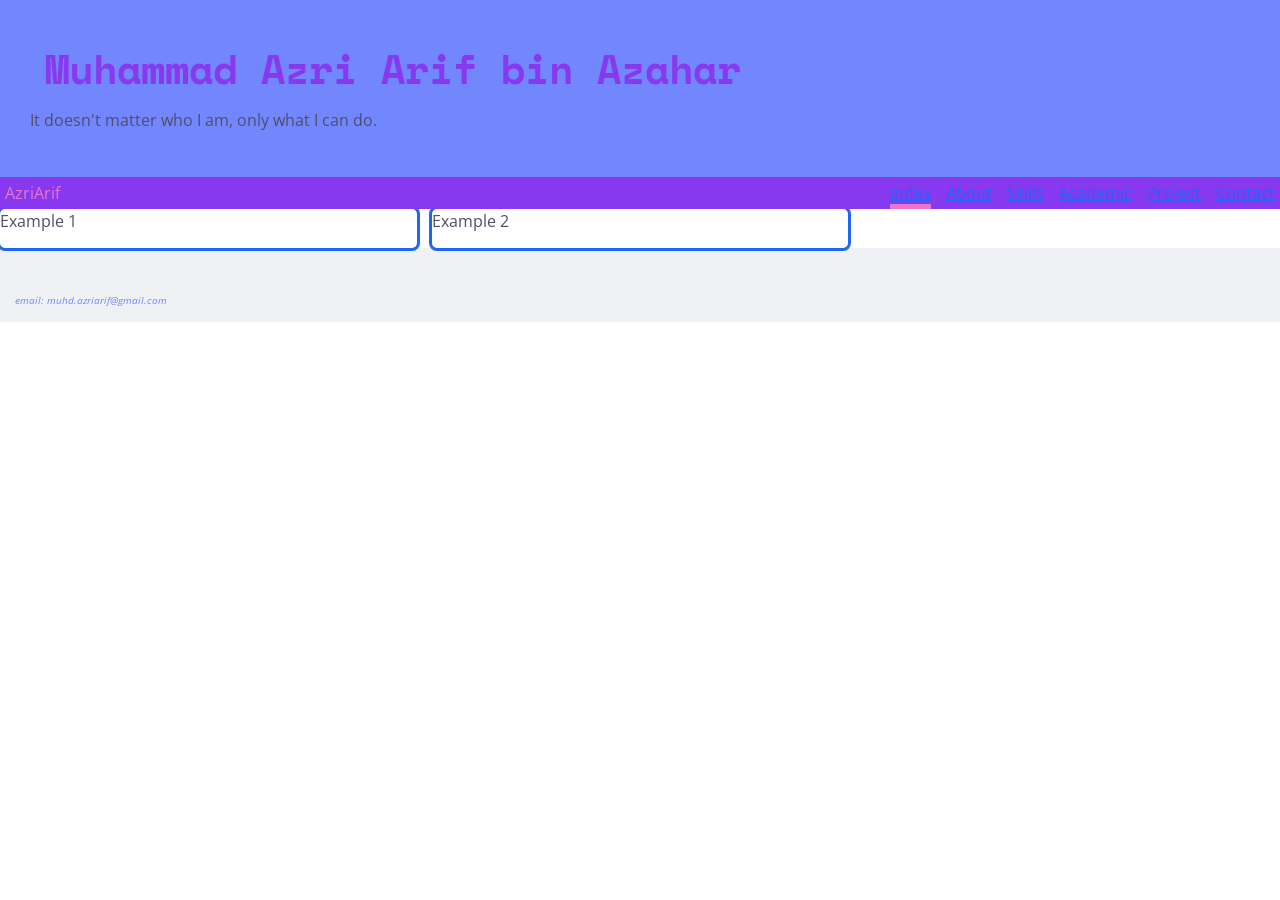
<file: index.html>
<!DOCTYPE html>
<html lang="en">
<head>
	<meta charset="UTF-8">
	<meta name="viewport" content="width=device-width, initial-scale=1.0">
    <title>Portfolio</title>
	<link rel="stylesheet" href="style.css">
</head>
<body>

<header>
	<div>
		<h1>Muhammad Azri Arif bin Azahar</h1>
		<p>It doesn't matter who I am, only what I can do.</p>
	</div>
</header>

<nav>
	<div class="logo">AzriArif</div>
		<ul>
			<li><a href="index.html" class="active">Index</a></li>
			<li><a href="about.html">About</a></li>
			<li><a href="skills.html">Skills</a></li>
			<li><a href="academic.html">Academic</a></li>
			<li><a href="projects.html">Project</a></li>
			<li><a href="contact.html">Contact</a></li>
		</ul>
</nav>

<section>
	<div class="index-container">
		<div class="card">
			<p>Example 1</p>
		</div>
		<div class="card">
			<p>Example 2</p>
		</div>
	</div>
	
</section>
<main></main>
<section></section>

<footer>
	<address> 
		email: muhd.azriarif@gmail.com
	</address>
</footer>
</body>
</file>
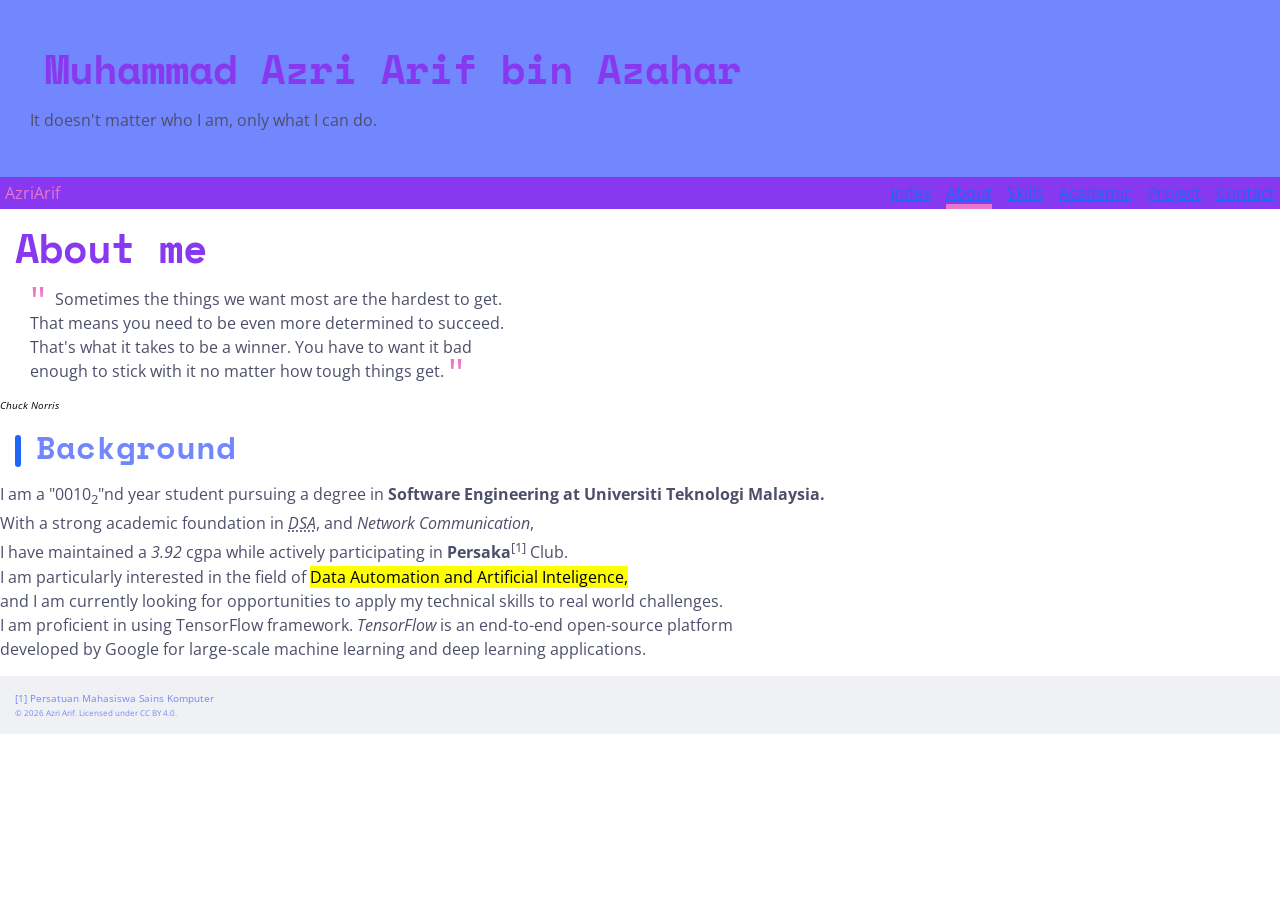
<file: about.html>
<!DOCTYPE html>
<html lang="en">
<head>
	<meta charset="UTF-8">
	<meta name="viewport" content="width=device-width, initial-scale=1.0">
	<title>Portfolio</title>
	<link rel="stylesheet" href="style.css">
</head>
<body>

<header>
	<div>
		<h1>Muhammad Azri Arif bin Azahar</h1>
		<p>It doesn't matter who I am, only what I can do.</p>
	</div>
</header>

<nav>
	<div class="logo">AzriArif</div>
		<ul>
			<li><a href="index.html">Index</a></li>
			<li><a href="about.html" class="active">About</a></li>
			<li><a href="skills.html">Skills</a></li>
			<li><a href="academic.html">Academic</a></li>
			<li><a href="projects.html">Project</a></li>
			<li><a href="contact.html">Contact</a></li>
		</ul>
</nav>

<section>
	<h1>About me</h1>
	<blockquote cite="https://en.wikiquote.org/wiki/Chuck_Norris">
		Sometimes the things we want most are the hardest to get. <br> 
		That means you need to be even more determined to succeed. <br>
		That's what it takes to be a winner. You have to want it bad <br> 
		enough to stick with it no matter how tough things get.
	</blockquote>
	<cite>Chuck Norris</cite>
		<h2>Background</h2>
	<p>
		I am a "0010<sub>2</sub>"nd year student pursuing a degree in <strong>Software Engineering at Universiti Teknologi Malaysia.</strong><br> 
		With a strong academic foundation in <abbr title="Data Structure and Algorithm"><em>DSA</em></abbr>, and <em>Network Communication</em>,<br> 
		I have maintained a <i>3.92</i> cgpa while actively participating in <b>Persaka</b><sup>[1]</sup> Club.<br>
		I am particularly interested in the field of <mark> Data Automation and Artificial Inteligence,</mark><br>
		and I am currently looking for opportunities to apply my technical skills to real world challenges.<br>
		I am proficient in using TensorFlow framework. <dfn>TensorFlow</dfn> is an end-to-end open-source platform <br>
		developed by Google for large-scale machine learning and deep learning applications.
		<!-- <strong> is used to add a strong importance, it will be typically displayed in bold, a screen reader will add an intonation or emphasis to show the difference-->
		<!-- <em> is used for emphasized text, it will be displayed in italic but the screen reader will add a verbal stress-->		
		<!-- both <b> and <i> is only for display while not changing anything for a screen reader-->
	</p>
</section>

<footer>
	[1] Persatuan Mahasiswa Sains Komputer <br>
	<small>© 2026 Azri Arif. Licensed under CC BY 4.0.</small>
</footer>
</body>
</html>
</file>
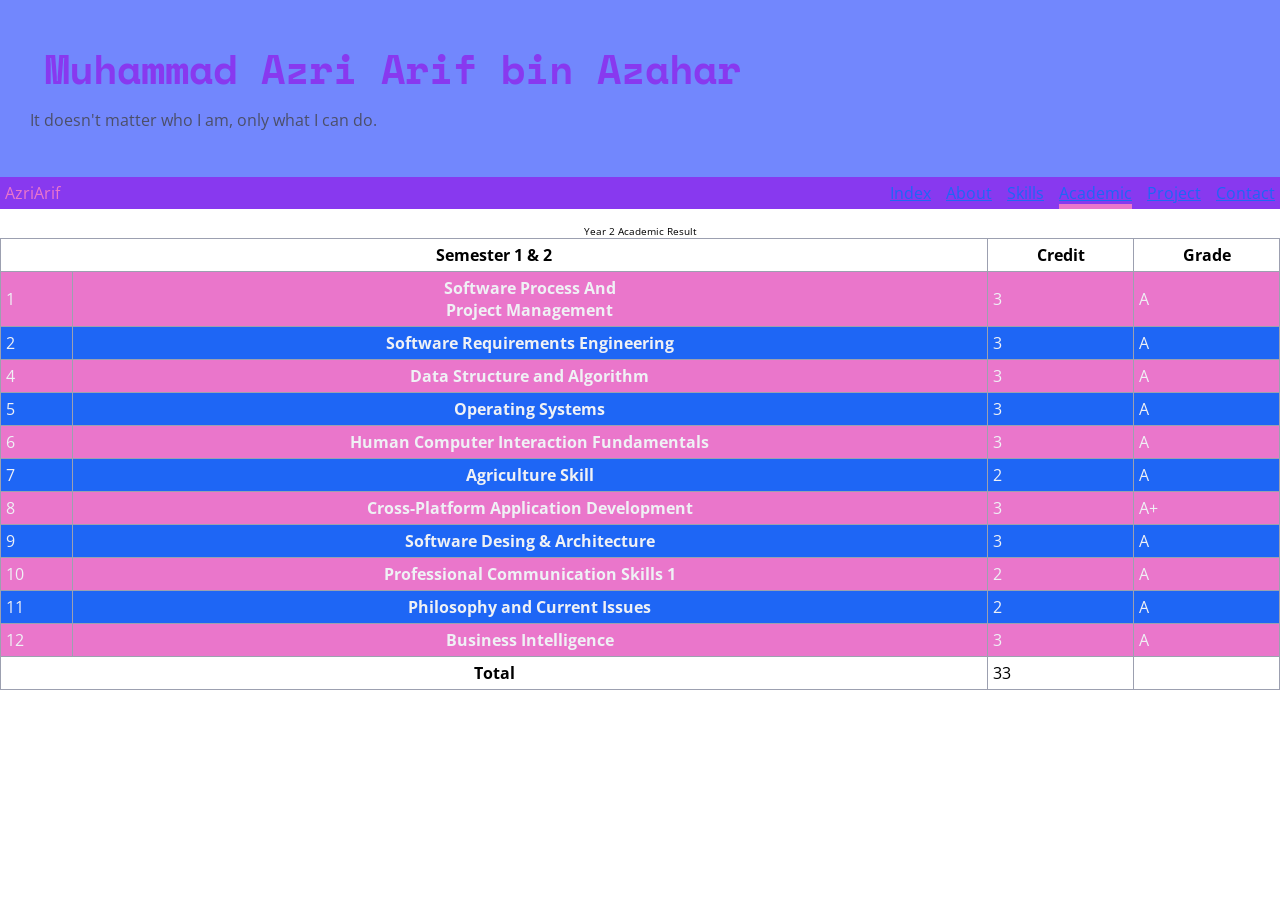
<file: academic.html>
<!DOCTYPE html>
<html lang="en">

<head>
    <meta charset="UTF-8">
    <meta name="viewport" content="width=device-width, initial-scale=1.0">
    <title>Document</title>
    <link rel="stylesheet" href="style.css">
</head>


<body>

<header>
	<div>
		<h1>Muhammad Azri Arif bin Azahar</h1>
		<p>It doesn't matter who I am, only what I can do.</p>
	</div>
</header>

<nav>
	<div class="logo">AzriArif</div>
		<ul>
			<li><a href="index.html">Index</a></li>
			<li><a href="about.html">About</a></li>
			<li><a href="skills.html">Skills</a></li>
			<li><a href="academic.html" class="active">Academic</a></li>
			<li><a href="projects.html">Project</a></li>
			<li><a href="contact.html">Contact</a></li>
		</ul>
</nav>
    
    <table border="1" cellpadding="10" cellspacing="0">
        <caption>Year 2 Academic Result</caption>
        <thead>
            <tr>
                <th scope="col" colspan="2">Semester 1 &amp; 2</th>
                <th scope="col"> Credit</th>
                <th scope="col"> Grade </th>
            </tr>
        </thead>
        <tbody>
            <tr>
                <td>1</td>
                <th scope="row"> Software Process And <br>Project Management</th>
                <td>3</td>
                <td>A</td>
            </tr>
            <tr>
                <td>2</td>
                <th scope="row">Software Requirements Engineering</th>
                <td>3</td>
                <td>A</td>
            </tr>
            <tr>
                <td>4</td>
                <th scope="row">Data Structure and Algorithm</th>
                <td>3</td>
                <td>A</td>
            </tr>
            <tr>
                <td>5</td>
                <th scope="row">Operating Systems</th>
                <td>3</td>
                <td>A</td>
            </tr>
            <tr>
                <td>6</td>
                <th scope="row">Human Computer Interaction Fundamentals</th>
                <td>3</td>
                <td>A</td>
            </tr>
            <tr>
                <td>7</td>
                <th scope="row">Agriculture Skill</th>
                <td>2</td>
                <td>A</td>
            </tr>
            <tr>
                <td>8</td>
                <th scope="row">Cross-Platform Application Development</th>
                <td>3</td>
                <td>A+</td>
            </tr>
            <tr>
                <td>9</td>
                <th scope="row">Software Desing & Architecture</th>
                <td>3</td>
                <td>A</td>
            </tr>
            <tr>
                <td>10</td>
                <th scope="row">Professional Communication Skills 1</th>
                <td>2</td>
                <td>A</td>
            </tr>
            <tr>
                <td>11</td>
                <th scope="row">Philosophy and Current Issues</th>
                <td>2</td>
                <td>A</td>
            </tr>
            <tr>
                <td>12</td>
                <th scope="row">Business Intelligence</th>
                <td>3</td>
                <td>A</td>
            </tr>
        </tbody>
        <tfoot>
            <tr>
                <th scope="row" colspan="2" rowspan="1">Total</th>
                <td>33</td>
                <td></td>
            </tr>
        </tfoot>
    </table>
</body>

</html>
</file>
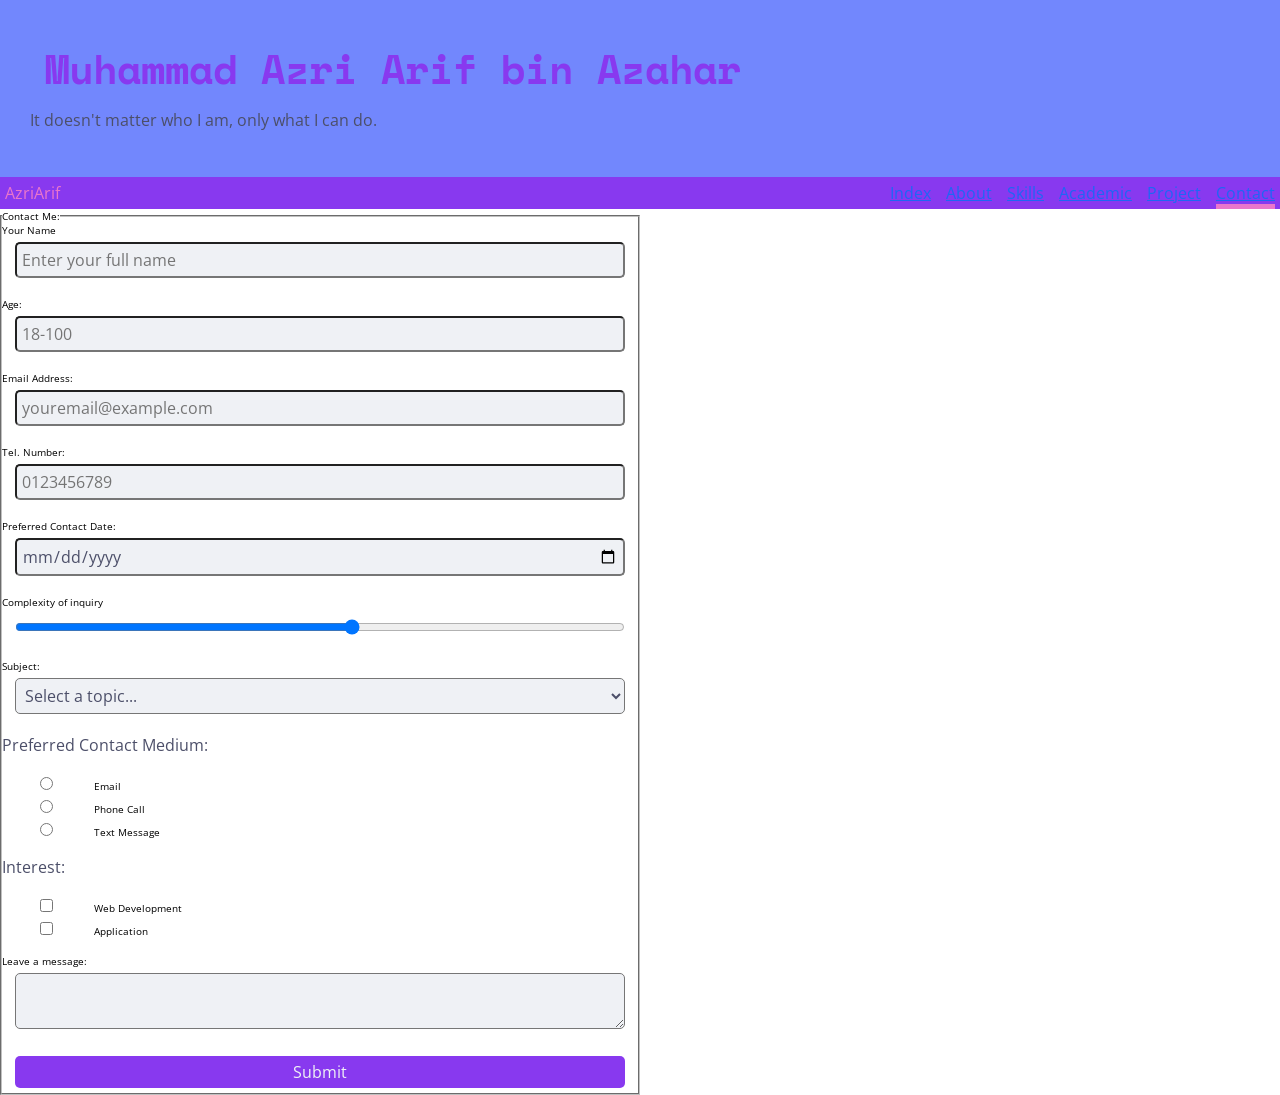
<file: contact.html>
<!DOCTYPE html>
<html lang="en">
<head>
	<meta charset="UTF-8">
	<meta name="viewport" content="width=device-width, initial-scale=1.0">
	<title>Contact</title>
    <link rel="stylesheet" href="style.css">
</head>

<header>
	<div>
		<h1>Muhammad Azri Arif bin Azahar</h1>
		<p>It doesn't matter who I am, only what I can do.</p>
	</div>
</header>

<nav>
	<div class="logo">AzriArif</div>
		<ul>
			<li><a href="index.html">Index</a></li>
			<li><a href="about.html">About</a></li>
			<li><a href="skills.html">Skills</a></li>
			<li><a href="academic.html">Academic</a></li>
			<li><a href="projects.html">Project</a></li>
			<li><a href="contact.html" class="active">Contact</a></li>
		</ul>
</nav>

<body>
	<form action="#">
        <fieldset >
            <legend>Contact Me:</legend>
            <label for="fullname">Your Name</label>
            <input type="text" id="fullname" name="fullname" placeholder="Enter your full name" required maxlength="100"> <br>
            <br><label for="age">Age:</label>
            <input type="number" id="age" name="age" min="18" max="100" placeholder="18-100" required><br>
            <br><label for="email">Email Address:</label>
            <input type="email" id="email" name="email" placeholder="youremail@example.com" required> <br>
            <br><label for="telephone">Tel. Number: </label>
            <input type="tel" id="telephone" name="telephone" placeholder="0123456789" required> <br>
            <br><label for="datepref">Preferred Contact Date:</label>
            <input type="date" id="datepref" name="datepref"><br>
            <br><label for="complexity">Complexity of inquiry</label><br>
            <input type="range" id="complexity" name="complexity" min="1" max="10" ><br>
            <br><label for="subject">Subject:</label><br>
            <select id="subject" name="subject" required>
                <option value="" disabled selected>Select a topic...</option>
                <optgroup label="General">
                    <option value="inquiry">General Inquiry</option>
                    <option value="feedback">Feedback</option>
                </optgroup>
                <optgroup label="Work/Business">
                    <option value="freelance">Freelance Project</option>
                    <option value="consultation">Consultation</option>
                </optgroup>
            </select><br>  
            <br><p>Preferred Contact Medium:</p>
            <input type="radio" id="contactpref1" name="contactpref" value="email">
            <label for="contactpref1">Email</label><br>
            <input type="radio" id="contactpref2" name="contactpref" value="phone">
            <label for="contactpref2">Phone Call</label><br>
            <input type="radio" id="contactpref3" name="contactpref" value="textmessage">
            <label for="contactpref3">Text Message</label><br>
            <br><p>Interest:</p>
            <input type="checkbox" id="webdev" name="interest" value="webdev">
            <label for="webdev">Web Development</label><br>
            <input type="checkbox" id="app" name="interest" value="app">
            <label for="webdev">Application</label><br>
            <br><label for="message">Leave a message: </label><br>
            <textarea id="message" name="message" ></textarea><br>
            <br><input type="submit" >
        </fieldset>
    </form>
</body>
</html>
</file>
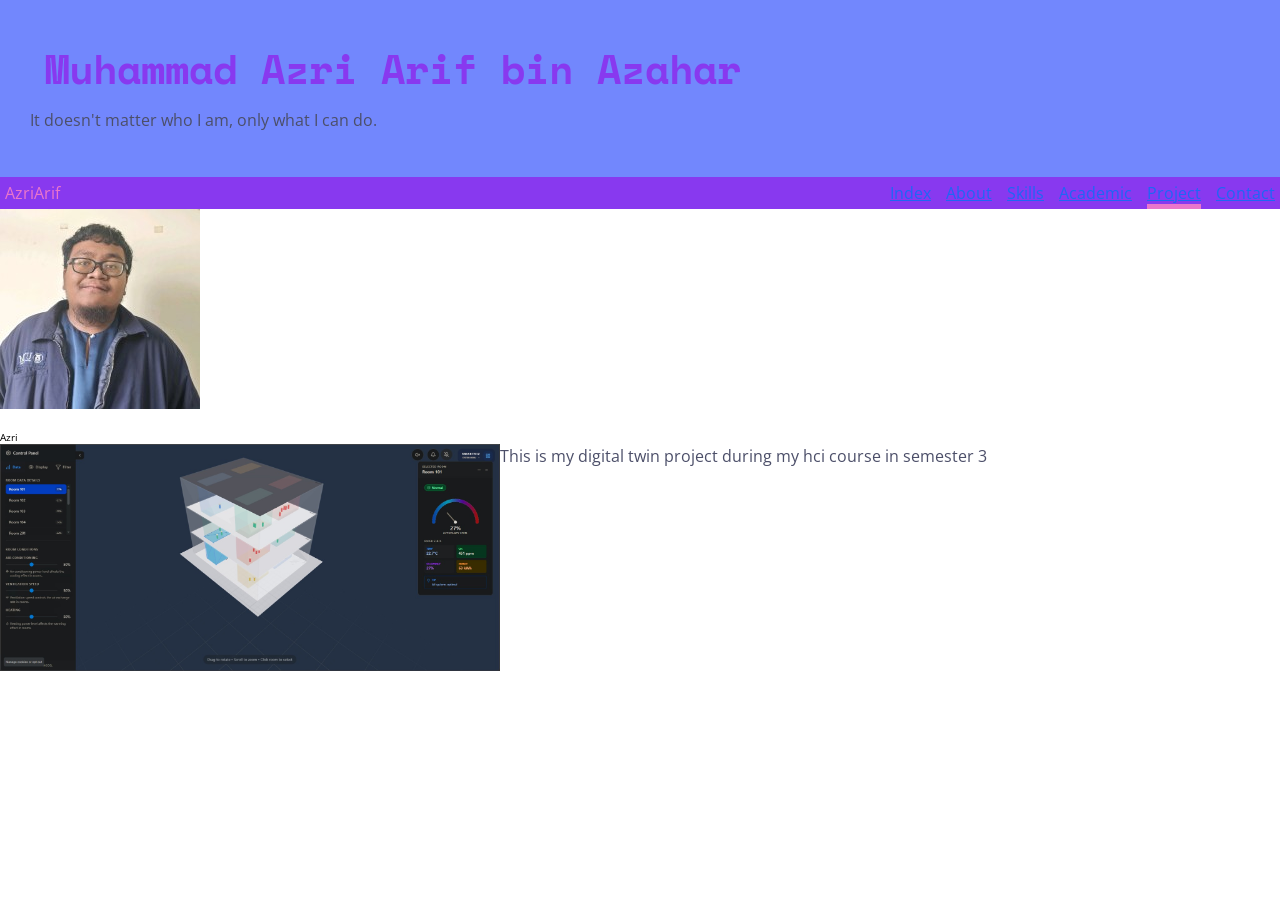
<file: projects.html>
<!DOCTYPE html>
<html lang="en">
<head>
	<meta charset="UTF-8">
	<meta name="viewport" content="width=device-width, initial-scale=1.0">
	<title>Projeks</title>
    <link rel="stylesheet" href="style.css">
</head>

<body>

<header>
	<div>
		<h1>Muhammad Azri Arif bin Azahar</h1>
		<p>It doesn't matter who I am, only what I can do.</p>
	</div>
</header>

<nav>
	<div class="logo">AzriArif</div>
		<ul>
			<li><a href="index.html">Index</a></li>
			<li><a href="about.html">About</a></li>
			<li><a href="skills.html">Skills</a></li>
			<li><a href="academic.html">Academic</a></li>
			<li><a href="projects.html" class="active">Project</a></li>
			<li><a href="contact.html">Contact</a></li>
		</ul>
</nav>
    
	<figure>
        <p title="This is my face"><a href="https://www.linkedin.com/in/muhammad-azri-arif-azahar-48a480353/"><img src="gambar_kerja.jpg" width="200" height="250" alt="My profile photo"></a></p>
        <figcaption>Azri</figcaption>
    </figure>
    <figure>
        <img src="project_digital_twin.jpeg" alt="digital twin project screenshot" width="500" height="300" align="left">
    </figure>
    <!--
    The 'align' attribute is deprecated and no longer part of the HTML5 standard.
    styling must be handled via CSS (such as using text-align: center, margin: auto, or Flexbox) rather than inline HTML attributes.
    -->
    <p>This is my digital twin project during my hci course in semester 3</p>
</body>
</html>
</file>
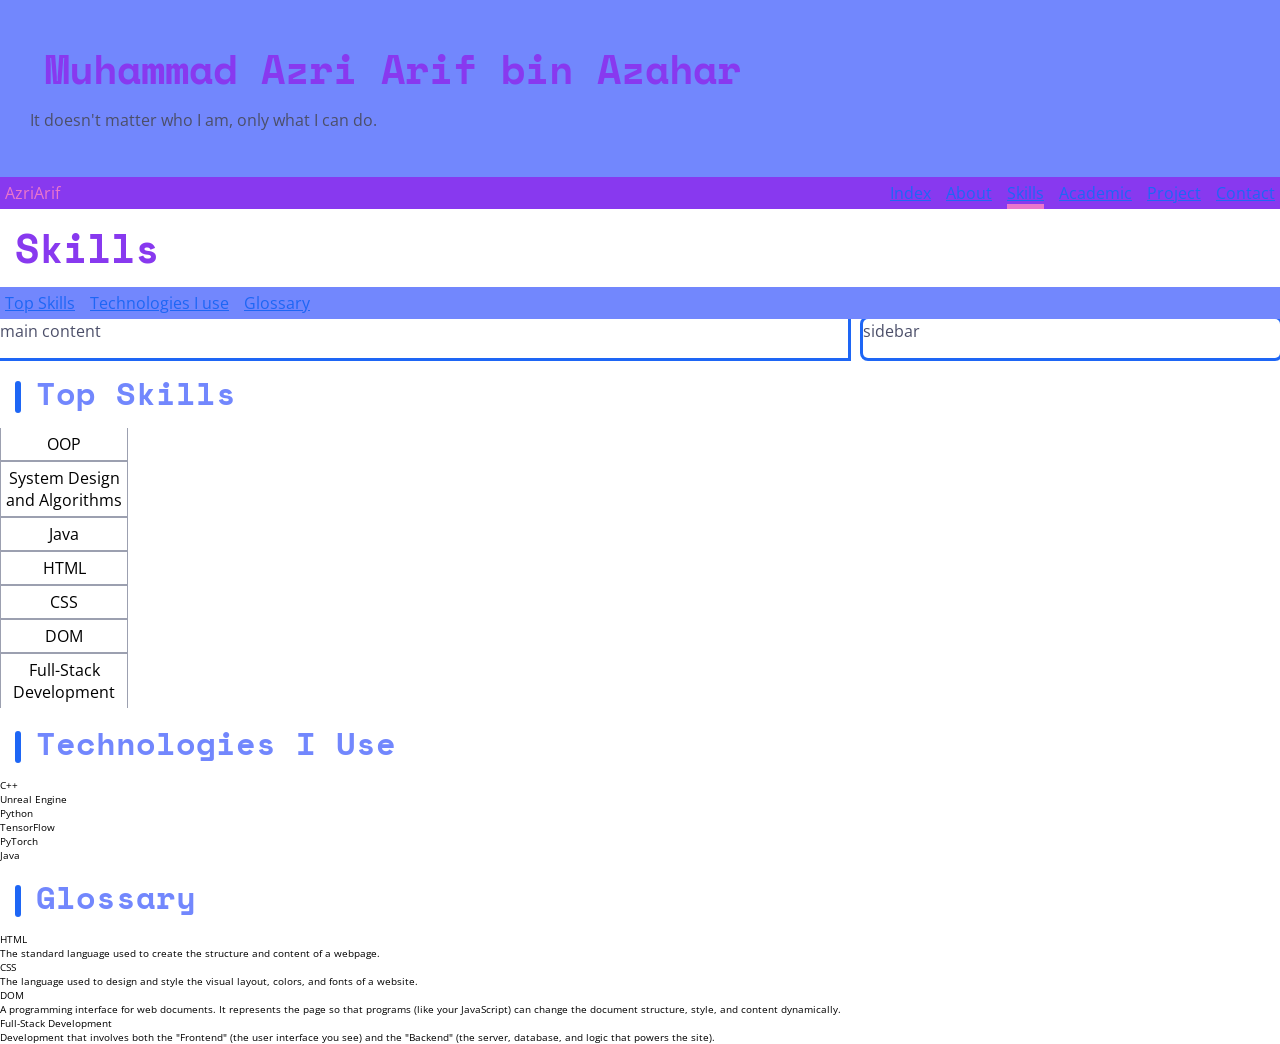
<file: skills.html>
<!DOCTYPE html>
<html lang="en">
<head>
	<meta charset="UTF-8">
	<meta name="viewport" content="width=device-width, initial-scale=1.0">
	<title>Document</title>
	<link rel="stylesheet" href="style.css">
</head>
<body>
<header>
	<div>
		<h1>Muhammad Azri Arif bin Azahar</h1>
		<p>It doesn't matter who I am, only what I can do.</p>
	</div>
</header>	
<nav class="primary">
	<div class="logo">AzriArif</div>
		<ul>
			<li><a href="index.html">Index</a></li>
			<li><a href="about.html">About</a></li>
			<li><a href="skills.html" class="active">Skills</a></li>
			<li><a href="academic.html">Academic</a></li>
			<li><a href="projects.html">Project</a></li>
			<li><a href="contact.html">Contact</a></li>
		</ul>
</nav>

<h1>Skills</h1>

<nav class="secondary">
	<ul>
		<li><a href="#TopSkills">Top Skills</a></li>
		<li><a href="#Techs">Technologies I use</a></li>
		<li><a href="#Glossary">Glossary</a></li>
	</ul>
</nav>

<div class="skills-container">
	<div class="card-span-2">
		<p>main content</p>
	</div>
		<div class="card">	
		<p>sidebar</p>
	</div>
</div>

<section id="TopSkills">
	<h2>Top Skills</h2>
	<ol type="I" start="7" reversed>
		<li>OOP</li>
		<li>System Design and Algorithms</li>
		<li>Java</li>
		<li>HTML</li>
		<li>CSS</li>
		<li>DOM</li>
		<li>Full-Stack Development</li>
	</ol>
</section>

<section id="Techs">
	<h2>Technologies I Use</h2>
	<ul>
		<li>
			C++
			<ul>
				<li>Unreal Engine</li>
			</ul>
		</li>
		<li>
			Python
			<ul>
				<li>TensorFlow</li>
				<li>PyTorch</li>
			</ul>
		</li>
		<li>Java</li>
	</ul>
</section>

	<h2>Glossary</h2>
	<dl id="Glossary">
		<dt>HTML</dt>
		<dd>The standard language used to create the structure and content of a webpage.</dd>
		<dt>CSS</dt>
		<dd>The language used to design and style the visual layout, colors, and fonts of a website.</dd>
		<dt>DOM</dt>
		<dd>A programming interface for web documents. It represents the page so that programs (like your JavaScript) can change the document structure, style, and content dynamically.</dd>
		<dt>Full-Stack Development</dt>
		<dd>Development that involves both the "Frontend" (the user interface you see) and the "Backend" (the server, database, and logic that powers the site).</dd>
	</dl>

</body>
</html>
</file>
<file: style.css>
@import url('https://fonts.googleapis.com/css2?family=Open+Sans');
@import url('https://fonts.googleapis.com/css2?family=Space+Mono');


/* ============================================ 
BREAKPOINTS 
mobile-first base: 320px and up (default) 
tablet:   @media (min-width: 600px) 
desktop:  @media (min-width: 1024px) 
============================================ */ 

:root {
    --color-primary: #8839ef;
    --color-secondary: #7287fd;
    --color-first-accent: #1e66f5;
    --color-second-accent: #ea76cb;
    --color-text: #4c4f69;
    --color-muted: #9ca0b0;
    --color-surface: #eff1f5;
    --font-body: 'Open Sans';
    --font-heading: 'Space Mono';
    --space-sm: 0.5rem;
    --space-md: 1.5rem;
    --space-lg: 3rem;
    --zero-value: 0px;
}

html{
    font-size: 62.5%;
}

*{
    box-sizing: border-box;
    margin: var(--zero-value);
    padding: var(--zero-value);
}

body{
    font-family: var(--font-body);
}

h1,h2,h3,h4 {
    font-family: var(--font-heading);
    margin: var(--space-md);
    /*margin: used to add external spacing between headings and other content for clear level difference */
}

h1 {
    font-size: 4.0rem;
    line-height: 4.8rem;
    color: var(--color-primary);
}

h2 {
    font-size: 3.2rem;
    line-height: 4.0rem;
    color: var(--color-secondary);
}

h2::before {
    content: "";
    display: inline-block;
    width: 6px;
    height: 3.2rem;
    background-color: var(--color-first-accent);
    margin-right: var(--space-md);
    vertical-align: middle;
    border-radius: var(--space-sm);
}

h3 {
    font-size: 2.4rem;
    line-height: 3.6rem;
    color: var(--color-text);
}

h4 {
    font-size: 2.0rem;
    line-height: 3.0rem;
    color: var(--color-secondary);
}

p, blockquote, code {
    font-family: var(--font-body);
    font-size: 1.6rem;
    line-height: 2.4rem;
    color: var(--color-text);
    margin-bottom: var(--space-md);
    /*margin: use to seperate different paragraph or text of block from each other*/
}

header {
    background-color: var(--color-secondary);
    color: var(--color-primary);
    padding: var(--space-lg);
    /*padding: to create space between text inside header and the border of the header*/

    display: flex;
    flex-direction: column;
    justify-content: space-between;
    align-items: center;
}

nav {
    background-color: var(--color-primary);
    padding: var(--space-sm);
    color: var(--color-second-accent);
    /*padding: allow the navigation link inside nav to not touch the edge of nav bar*/

    display: flex;
    justify-content: space-between;
    align-items: center;
    position: sticky;
    top: 0;
    z-index: 100;
    font-size: 1.6rem;
}

nav ul{
        display: flex;
        flex-direction: column;
        flex-wrap: wrap;
        gap: var(--space-md);
        list-style: none;
}

nav a{
    transition: color 0.2s, background-color 0.2s;
}

nav a:hover{
    transition: color 0.2s, background-color 0.2s;
}

nav a.active{
    border-bottom: var(--space-sm) solid var(--color-second-accent);
}

nav.secondary{
    z-index: 50;
    background-color: var(--color-secondary);
}

main{
    background-color: var(--color-surface);
    color: var(--color-secondary);
    padding: var(--space-md);
}

footer {
    background-color: var(--color-surface);
    color: var(--color-secondary);
    padding: var(--space-md);
    /*padding: a clearer looks for content inside footer using the gap inside footer*/
}

a:link { color: var(--color-first-accent); transition: 0.5s; }

a:visited { color: var(--color-muted); }

a:hover { color: var(--color-second-accent); text-decoration: underline; }

a:active { color: var(--color-text);  }

button, .card, .nav-link .card-span-2{
    border-radius: var(--space-sm); 
}

img {
    max-width: 100%;
    height: auto;
}

fieldset{
    max-width: 50%;
}

input, textarea, select {
    font-family: var(--font-body);
    font-size: 1.6rem;
    padding: var(--space-sm);
    border-radius: var(--space-sm);
    background-color: var(--color-surface);
    color: var(--color-text);
    width: 96%;
    margin-left: 2%;
    margin-right: 2%;
    margin-top: var(--space-sm);
    margin-bottom: var(--space-sm);
}

input:focus, textarea:focus, select:focus {
    box-shadow: 0 0 0 3px var(--color-second-accent);
    border-color: var(--color-first-accent);
}

input[type="radio"],input[type="checkbox"]{
    width: 10%;
}

button, input[type="submit"] {
    font-family: var(--font-body);
    font-size: 1.6rem;
    background-color: var(--color-primary);
    color: var(--color-surface);
    padding: var(--space-sm) var(--space-md);
    border: none;
    border-radius: var(--space-sm);
    cursor: pointer;
    transition: background-color 0.2s, transform 0.1s;
}

button:hover, input[type="submit"]:hover {
    background-color: var(--color-secondary);
}

button:active, input[type="submit"]:active {
    transform: scale(0.97);
}

.card{
    box-shadow: 0 0 0 3px var(--color-first-accent);
}

.card-span-2{
    box-shadow: 0 0 0 3px var(--color-first-accent);
    grid-column: span 2;
}

.card:hover, .card-span-2:hover{
    transform: translateY(-4px);
    transition: 0.2s;
}

blockquote::before ,blockquote::after{
    content: '"';
    font-size: 4rem;
    color: var(--color-second-accent);
    line-height: 0;
    vertical-align: middle;
    margin-right: var(--space-sm);
}

blockquote{
    margin-left: var(--space-lg);
}

tbody tr:nth-child(even) td, 
tbody tr:nth-child(even) th {
    background-color: var(--color-first-accent);
    color: var(--color-surface); 
}

tbody tr:nth-child(odd) td, 
tbody tr:nth-child(odd) th {
    background-color: var(--color-second-accent);
    color: var(--color-surface);
}

table {
    width: 100%;
    border-collapse: collapse; 
    margin: var(--space-md) 0;
    font-family: var(--font-body);
}

td, th {
    padding: var(--space-sm);
    border: 1px solid var(--color-muted);
    font-size: 1.6rem;
}

ol li{
    border: 1px solid var(--color-muted);
    padding: var(--space-sm) 0;
    list-style: none;
    text-align: center;
    font-size: 1.6rem;
    width: 10%;
}

ol li:first-child {
    border-top: none;
}

ol li:last-child{
    border-bottom: none;
}

/* --- Base styles (mobile) --- */ 
.index-container, .skills-container{
    display: grid;
    grid-template-columns: 1fr;
    gap: var(--space-md);
    /* these are the pseudo-classes created for the grid layout for mobile base, the columns 
    are one and all the headers and navigation flex vertically*/
}


/* Tablet Style */
@media (min-width: 600px) { 
    .index-container{ 
        grid-template-columns: repeat(2, 1fr); 
    } 

    header{
        flex-direction: row;
    }

    /*this is the changes happen above 600px width, 
    the columns become 2 and the header become flex row*/
} 

/* Desktop Style */
@media (min-width: 1024px) { 
    .index-container{ 
        grid-template-columns: repeat(3, 1fr); 
    }
    .skills-container{ 
        display: grid;
        grid-template-columns: repeat(3, 1fr);  /*sidebar layout as asked*/
    } 

    nav ul{
        flex-direction: row;
    }
    /*this is the desktop mode which change the grid column into 3, 
    and make the sidebar layout activate instead of become same 3 column
    and make the navigation link fully horizontal*/
}
</file>
